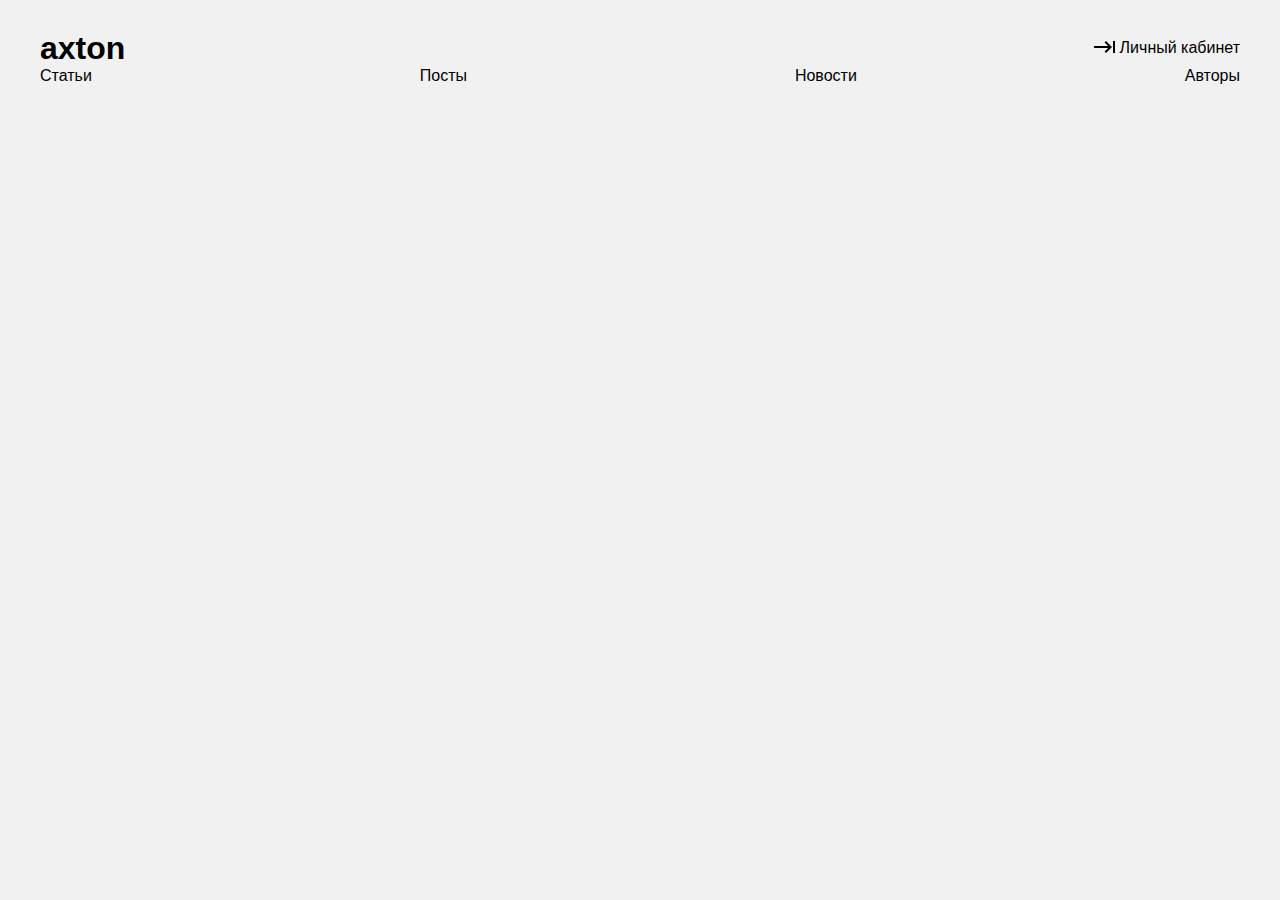
<file: index.html>
<!DOCTYPE html>
<html lang="ru">
<head>
  <meta charset="UTF-8">
  <meta name="viewport" content="width=device-width, initial-scale=1.0">
  <link rel="stylesheet" href="css/normalize.css">
  <link rel="stylesheet" href="css/style.css">
  <title>axton</title>
</head>
<body>
  <header>
    <div class="container">
      <div class="heading-content">
        <div class="heading__top">
          <h1 class="heading__h1">axton</h1>
          <a href="#" class="heading__link">
            <svg width="21" height="12" viewBox="0 0 21 12" fill="none" xmlns="http://www.w3.org/2000/svg">
              <path d="M10.59 1.41L14.17 5H0V7H14.17L10.58 10.59L12 12L18 6L12 0L10.59 1.41ZM19 0V12H21V0H19Z" fill="black"/>
              </svg>
            Личный кабинет
          </a>
        </div>
        <nav class="heading__nav">
          <ul class="nav__list list-reset">
            <li class="nav__item"><a href="#">Статьи</a></li>
            <li class="nav__item"><a href="#">Посты</a></li>
            <li class="nav__item"><a href="#">Новости</a></li>
            <li class="nav__item"><a href="#">Авторы</a></li>
          </ul>
        </nav>
      </div> 
    </div>
  </header>
  <main>

  </main>
  <footer>

  </footer>
</body>
</html>
</file>
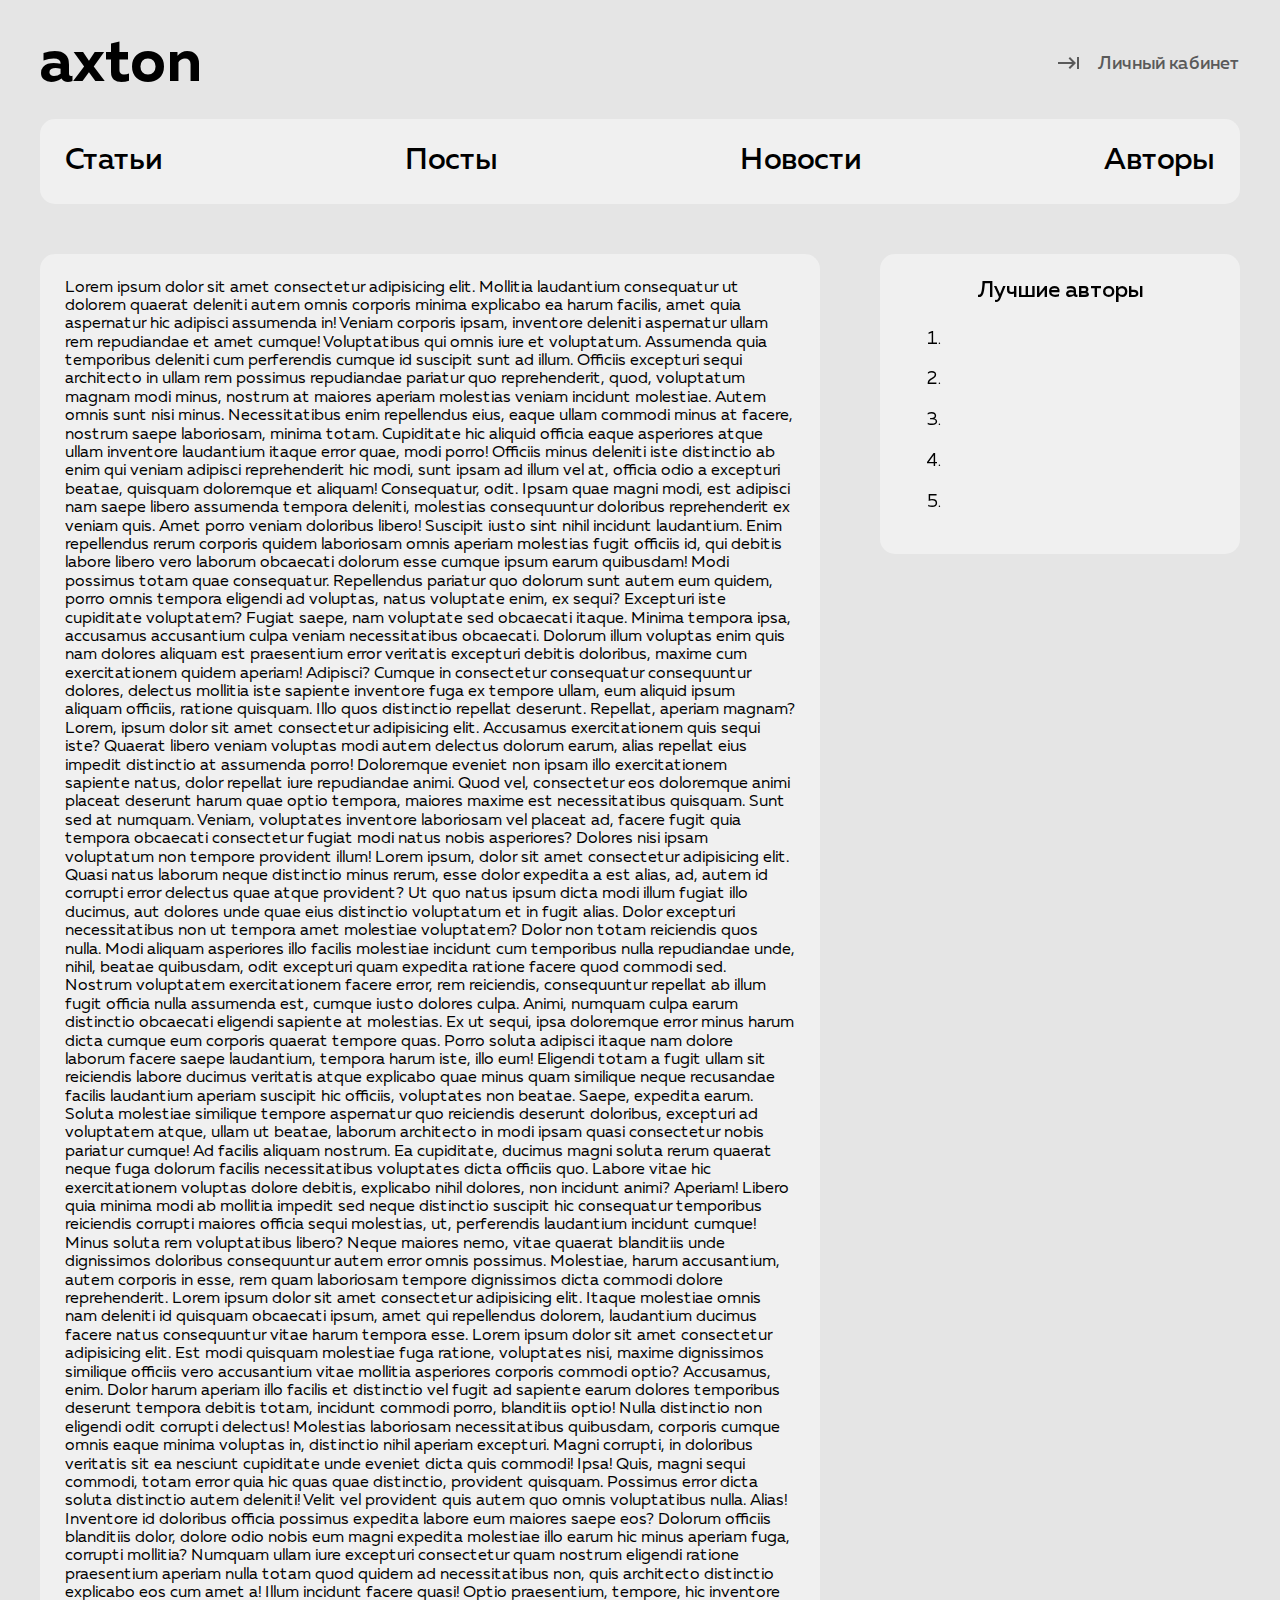
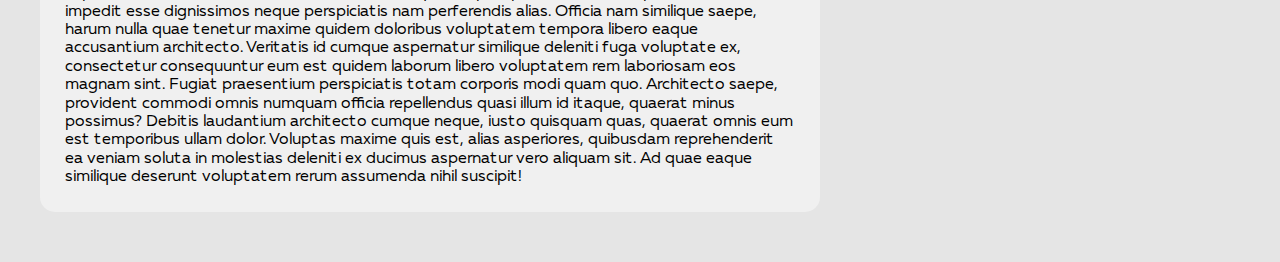
<file: src/static/index.html>
<!DOCTYPE html>
<html lang="ru">
<head>
  <meta charset="UTF-8">
  <meta name="viewport" content="width=device-width, initial-scale=1.0">
  <link rel="stylesheet" href="css/normalize.css">
  <link rel="stylesheet" href="css/style.css">
  <title>axton</title>
</head>
<body>
  <header class="header">
    <div class="header__conteiner container">
      <div class="heading-content">
        <div class="heading__top">
          <h1 class="heading__h1">axton</h1>
          <a href="#" class="heading__link">
            <svg width="21" height="12" viewBox="0 0 21 12" fill="none" xmlns="http://www.w3.org/2000/svg">
              <path d="M10.59 1.41L14.17 5H0V7H14.17L10.58 10.59L12 12L18 6L12 0L10.59 1.41ZM19 0V12H21V0H19Z"/>
              </svg>
            Личный кабинет
            <div class="register-main">
              <div class="register-container">
                  <div class="register__username">
                      <label class="username__text" for="username">Логин:</label>
                      <input class="username__input" type="text" id="username" name="username"/>
                  </div>
                  <div class="register__password">
                      <label class="password__text" for="pass">Пароль:</label>
                      <input class="password__input" type="password" id="pass" name="password" minlength="8" required/>
                  </div>
                  <input class="register__submit" type="submit" value="Войти"/>
              </div>
          </div>
          </a>
        </div>
        <div class="heading__bottom">
          <nav class="heading__nav">
            <ul class="nav__list list-reset">
              <li class="nav__item"><a href="#" class="nav__link">Статьи</a></li>
              <li class="nav__item"><a href="#" class="nav__link">Посты</a></li>
              <li class="nav__item"><a href="#" class="nav__link">Новости</a></li>
              <li class="nav__item"><a href="#" class="nav__link">Авторы</a></li>
            </ul>
          </nav>
        </div>
      </div> 
    </div>
  </header>
  <main class="main">
    <div class="main__container container">
      <div class="main__content">
        <p>
          Lorem ipsum dolor sit amet consectetur adipisicing elit. Mollitia laudantium consequatur ut dolorem quaerat 
          deleniti autem omnis corporis minima explicabo ea harum facilis, amet quia aspernatur hic adipisci assumenda in!
          Veniam corporis ipsam, inventore deleniti aspernatur ullam rem repudiandae et amet cumque! Voluptatibus qui 
          omnis iure et voluptatum. Assumenda quia temporibus deleniti cum perferendis cumque id suscipit sunt ad illum.
          Officiis excepturi sequi architecto in ullam rem possimus repudiandae pariatur quo reprehenderit, quod, 
          voluptatum magnam modi minus, nostrum at maiores aperiam molestias veniam incidunt molestiae. Autem omnis sunt nisi minus.
          Necessitatibus enim repellendus eius, eaque ullam commodi minus at facere, nostrum saepe laboriosam, 
          minima totam. Cupiditate hic aliquid officia eaque asperiores atque ullam inventore laudantium itaque error quae, modi porro!
          Officiis minus deleniti iste distinctio ab enim qui veniam adipisci reprehenderit hic modi, sunt ipsam 
          ad illum vel at, officia odio a excepturi beatae, quisquam doloremque et aliquam! Consequatur, odit.
          Ipsam quae magni modi, est adipisci nam saepe libero assumenda tempora deleniti, molestias consequuntur 
          doloribus reprehenderit ex veniam quis. Amet porro veniam doloribus libero! Suscipit iusto sint nihil incidunt laudantium.
          Enim repellendus rerum corporis quidem laboriosam omnis aperiam molestias fugit officiis id, qui 
          debitis labore libero vero laborum obcaecati dolorum esse cumque ipsum earum quibusdam! Modi possimus totam quae consequatur.
          Repellendus pariatur quo dolorum sunt autem eum quidem, porro omnis tempora eligendi ad voluptas, 
          natus voluptate enim, ex sequi? Excepturi iste cupiditate voluptatem? Fugiat saepe, nam voluptate sed obcaecati itaque.
          Minima tempora ipsa, accusamus accusantium culpa veniam necessitatibus obcaecati. Dolorum illum 
          voluptas enim quis nam dolores aliquam est praesentium error veritatis excepturi debitis doloribus, maxime cum exercitationem quidem aperiam! Adipisci?
          Cumque in consectetur consequatur consequuntur dolores, delectus mollitia iste sapiente inventore 
          fuga ex tempore ullam, eum aliquid ipsum aliquam officiis, ratione quisquam. Illo quos distinctio repellat deserunt. Repellat, aperiam magnam?
          Lorem, ipsum dolor sit amet consectetur adipisicing elit. Accusamus exercitationem quis sequi iste? Quaerat libero veniam voluptas modi autem delectus 
          dolorum earum, alias repellat eius impedit distinctio at assumenda porro!
          Doloremque eveniet non ipsam illo exercitationem sapiente natus, dolor repellat iure repudiandae animi. Quod vel, consectetur eos doloremque animi placeat 
          deserunt harum quae optio tempora, maiores maxime est necessitatibus quisquam.
          Sunt sed at numquam. Veniam, voluptates inventore laboriosam vel placeat ad, facere fugit quia tempora obcaecati consectetur fugiat modi natus nobis asperiores? 
          Dolores nisi ipsam voluptatum non tempore provident illum!
          Lorem ipsum, dolor sit amet consectetur adipisicing elit. Quasi natus laborum neque distinctio minus rerum, esse dolor expedita a est alias, ad, autem id corrupti error delectus quae atque provident?
          Ut quo natus ipsum dicta modi illum fugiat illo ducimus, aut dolores unde quae eius distinctio voluptatum et in fugit alias. Dolor excepturi necessitatibus non ut tempora amet molestiae voluptatem?
          Dolor non totam reiciendis quos nulla. Modi aliquam asperiores illo facilis molestiae incidunt cum temporibus nulla repudiandae unde, nihil, beatae quibusdam, odit excepturi quam expedita ratione facere quod commodi sed.
          Nostrum voluptatem exercitationem facere error, rem reiciendis, consequuntur repellat ab illum fugit officia nulla assumenda est, cumque iusto dolores culpa. Animi, numquam culpa earum distinctio obcaecati eligendi sapiente at molestias.
          Ex ut sequi, ipsa doloremque error minus harum dicta cumque eum corporis quaerat tempore quas. Porro soluta adipisci itaque nam dolore laborum facere saepe laudantium, tempora harum iste, illo eum!
          Eligendi totam a fugit ullam sit reiciendis labore ducimus veritatis atque explicabo quae minus quam similique neque recusandae facilis laudantium aperiam suscipit hic officiis, voluptates non beatae. Saepe, expedita earum.
          Soluta molestiae similique tempore aspernatur quo reiciendis deserunt doloribus, excepturi ad voluptatem atque, ullam ut beatae, laborum architecto in modi ipsam quasi consectetur nobis pariatur cumque! Ad facilis aliquam nostrum.
          Ea cupiditate, ducimus magni soluta rerum quaerat neque fuga dolorum facilis necessitatibus voluptates dicta officiis quo. Labore vitae hic exercitationem voluptas dolore debitis, explicabo nihil dolores, non incidunt animi? Aperiam!
          Libero quia minima modi ab mollitia impedit sed neque distinctio suscipit hic consequatur temporibus reiciendis corrupti maiores officia sequi molestias, ut, perferendis laudantium incidunt cumque! Minus soluta rem voluptatibus libero?
          Neque maiores nemo, vitae quaerat blanditiis unde dignissimos doloribus consequuntur autem error omnis possimus. Molestiae, harum accusantium, autem corporis in esse, rem quam laboriosam tempore dignissimos dicta commodi dolore reprehenderit.
          Lorem ipsum dolor sit amet consectetur adipisicing elit. Itaque molestiae omnis nam deleniti id quisquam obcaecati ipsum, amet qui repellendus dolorem, laudantium ducimus facere natus consequuntur vitae harum tempora esse.
          Lorem ipsum dolor sit amet consectetur adipisicing elit. Est modi quisquam molestiae fuga ratione, voluptates nisi, maxime dignissimos similique officiis vero accusantium vitae mollitia asperiores corporis commodi optio? Accusamus, enim.
          Dolor harum aperiam illo facilis et distinctio vel fugit ad sapiente earum dolores temporibus deserunt tempora debitis totam, incidunt commodi porro, blanditiis optio! Nulla distinctio non eligendi odit corrupti delectus!
          Molestias laboriosam necessitatibus quibusdam, corporis cumque omnis eaque minima voluptas in, distinctio nihil aperiam excepturi. Magni corrupti, in doloribus veritatis sit ea nesciunt cupiditate unde eveniet dicta quis commodi! Ipsa!
          Quis, magni sequi commodi, totam error quia hic quas quae distinctio, provident quisquam. Possimus error dicta soluta distinctio autem deleniti! Velit vel provident quis autem quo omnis voluptatibus nulla. Alias!
          Inventore id doloribus officia possimus expedita labore eum maiores saepe eos? Dolorum officiis blanditiis dolor, dolore odio nobis eum magni expedita molestiae illo earum hic minus aperiam fuga, corrupti mollitia?
          Numquam ullam iure excepturi consectetur quam nostrum eligendi ratione praesentium aperiam nulla totam quod quidem ad necessitatibus non, quis architecto distinctio explicabo eos cum amet a! Illum incidunt facere quasi!
          Optio praesentium, tempore, hic inventore impedit esse dignissimos neque perspiciatis nam perferendis alias. Officia nam similique saepe, harum nulla quae tenetur maxime quidem doloribus voluptatem tempora libero eaque accusantium architecto.
          Veritatis id cumque aspernatur similique deleniti fuga voluptate ex, consectetur consequuntur eum est quidem laborum libero voluptatem rem laboriosam eos magnam sint. Fugiat praesentium perspiciatis totam corporis modi quam quo.
          Architecto saepe, provident commodi omnis numquam officia repellendus quasi illum id itaque, quaerat minus possimus? Debitis laudantium architecto cumque neque, iusto quisquam quas, quaerat omnis eum est temporibus ullam dolor.
          Voluptas maxime quis est, alias asperiores, quibusdam reprehenderit ea veniam soluta in molestias deleniti ex ducimus aspernatur vero aliquam sit. Ad quae eaque similique deserunt voluptatem rerum assumenda nihil suscipit!
      </p>
      </div>
      <div class="main__side-block">
        <span class="side-block__text">Лучшие авторы</span>
        <ol class="side-block__list">
          <li class="side-block__item"></li>
          <li class="side-block__item"></li>
          <li class="side-block__item"></li>
          <li class="side-block__item"></li>
          <li class="side-block__item"></li>
        </ol>
      </div>
    </div>
  </main>
  <footer>

  </footer>
</body>
</html>
</file>
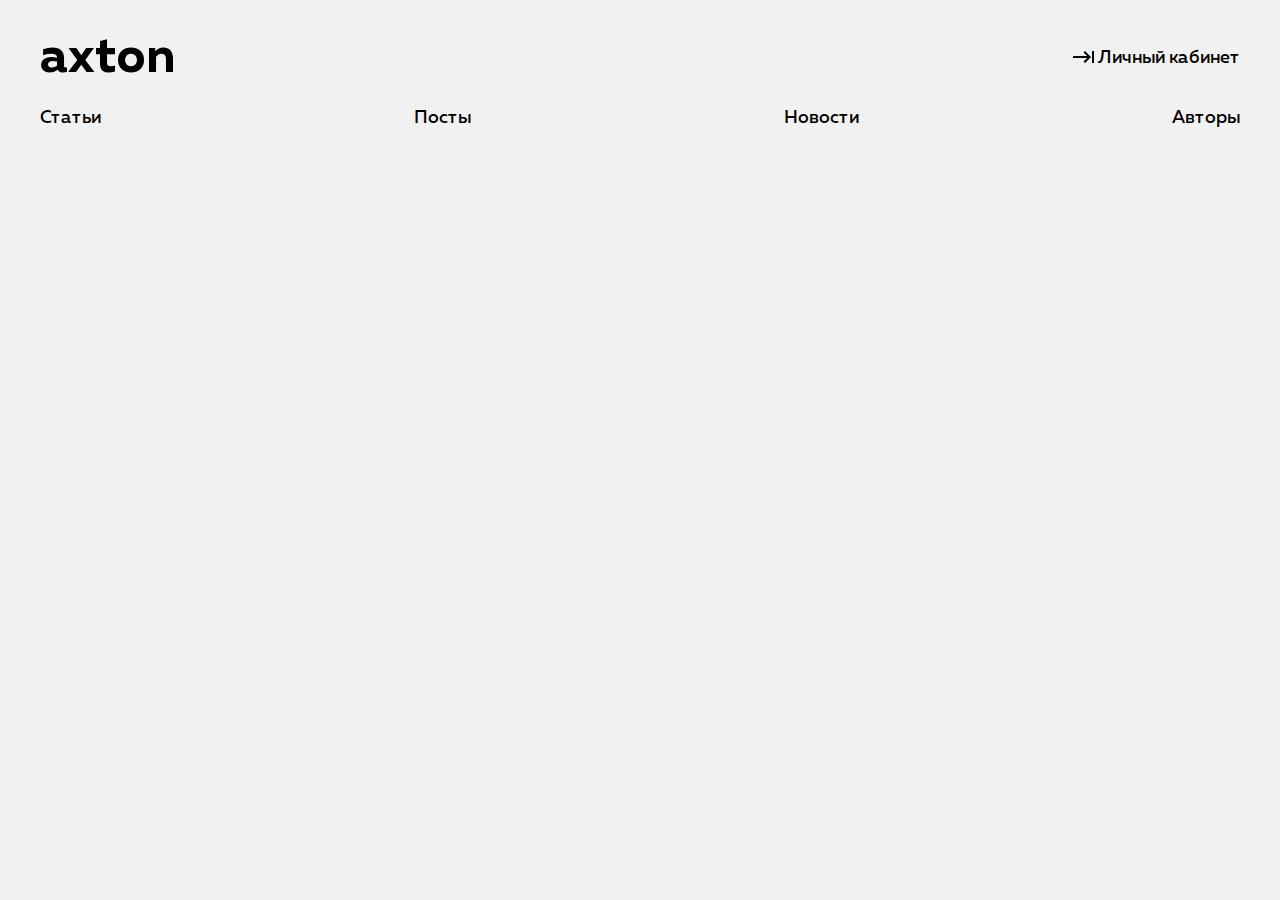
<file: src/templates/index.html>
<!DOCTYPE html>
<html lang="ru">
<head>
  <meta charset="UTF-8">
  <meta name="viewport" content="width=device-width, initial-scale=1.0">
  <link rel="stylesheet" href="css/normalize.css">
  <link rel="stylesheet" href="css/style.css">
  <title>axton</title>
</head>
<body>
  <header>
    <div class="container">
      <div class="heading-content">
        <div class="heading__top">
          <h1 class="heading__h1">axton</h1>
          <a href="#" class="heading__link">
            <svg width="21" height="12" viewBox="0 0 21 12" fill="none" xmlns="http://www.w3.org/2000/svg">
              <path d="M10.59 1.41L14.17 5H0V7H14.17L10.58 10.59L12 12L18 6L12 0L10.59 1.41ZM19 0V12H21V0H19Z" fill="black"/>
              </svg>
            Личный кабинет
          </a>
        </div>
        <div class="heading__bottom">
          <nav class="heading__nav">
            <ul class="nav__list list-reset">
              <li class="nav__item"><a href="#" class="nav__link">Статьи</a></li>
              <li class="nav__item"><a href="#" class="nav__link">Посты</a></li>
              <li class="nav__item"><a href="#" class="nav__link">Новости</a></li>
              <li class="nav__item"><a href="#" class="nav__link">Авторы</a></li>
            </ul>
          </nav>
        </div>
      </div> 
    </div>
  </header>
  <main>

  </main>
  <footer>

  </footer>
</body>
</html>
</file>
<file: css/style.css>
html {
	box-sizing: border-box;
}

*,
*::before,
*::after {
	box-sizing: inherit;
}

/* @font-face {
  font-family: "Muller";
  src: url("../fonts/MullerBold.woff2") format("woff2");
  font-weight: 700;
  font-style: normal;
  font-display: swap;
}

@font-face {
  font-family: "Muller";
  src: url("../fonts/MullerMedium.woff2") format("woff2");
  font-weight: 500;
  font-style: normal;
  font-display: swap;
}

@font-face {
  font-family: "Muller";
  src: url("../fonts/MullerRegular.woff2") format("woff2");
  font-weight: 400;
  font-style: normal;
  font-display: swap;
} */

a {
	color: inherit;
	text-decoration: none;
}

img {
	max-width: 100%;
}

body {
	font-family: "Muller", sans-serif;
  background-color: #f1f1f1
}

.list-reset {
  margin: 0;
  padding: 0;
  list-style: none;
}

.btn-reset {
  padding: 0;
  border: none;
  background-color: transparent;
  cursor: pointer;
}

.container {
	max-width: 1200px;
	width: 100%;
	margin: 0 auto;
  padding: 30px 0px;
}

h1 {
  margin: 0;
  padding: 0;
}

h2 {
  margin: 0;
  padding: 0;
}

h3 {
  margin: 0;
  padding: 0;
}

.text {
  margin: 0;
  padding: 0;
}

/* header */
.heading__top {
  display: flex;
  align-items: center;
  justify-content: space-between;
}
.nav__list {
  display: flex;
  align-items: center;
  justify-content: space-between;
}
</file>
<file: src/static/css/style.css>
html {
	box-sizing: border-box;
}

*,
*::before,
*::after {
	box-sizing: inherit;
}

@font-face {
  font-family: "Muller";
  src: url("../fonts/MullerBold.woff2") format("woff2");
  font-weight: 700;
  font-style: normal;
  font-display: swap;
}

@font-face {
  font-family: "Muller";
  src: url("../fonts/MullerMedium.woff2") format("woff2");
  font-weight: 500;
  font-style: normal;
  font-display: swap;
}

@font-face {
  font-family: "Muller";
  src: url("../fonts/MullerRegular.woff2") format("woff2");
  font-weight: 400;
  font-style: normal;
  font-display: swap;
}

a {
	color: inherit;
	text-decoration: none;
}

img {
	max-width: 100%;
}

body {
	font-family: "Muller", sans-serif;
  background-color: #E5E5E5
}

p {
  margin: 0px;
}

.header {
  margin-bottom: 20px;
}

.main {
  margin-bottom: 20px;
}

.list-reset {
  margin: 0;
  padding: 0;
  list-style: none;
}

.btn-reset {
  padding: 0;
  border: none;
  background-color: transparent;
  cursor: pointer;
}

.container {
	max-width: 1200px;
	width: 100%;
	margin: 0 auto;
  padding: 30px 0px;
}

h1 {
  margin: 0;
  padding: 0;
}

h2 {
  margin: 0;
  padding: 0;
}

h3 {
  margin: 0;
  padding: 0;
}

.text {
  margin: 0;
  padding: 0;
}

/* header */
.heading__top {
  display: flex;
  align-items: center;
  justify-content: space-between;
  margin-bottom: 20px;
}

.heading__h1 {
  font-size: 60px;
  font-weight: 900px;
}

.heading__link {
  font-size: 18px;
  font-weight: 500;
  transition: color 0.3s ease-in-out;
}

.heading__link svg {
  fill: #000;
  transition: fill 0.3s ease-in-out, transform 0.3s ease-in-out;
}

.heading__link:focus-visible {
  outline-offset: 3px;
}

.heading__link:hover:not(:focus-visible) {
  color: rgb(90, 90, 90);
}

.heading__link:hover:not(:focus-visible) svg{
  transform: translateX(-15px);
  fill: rgb(90, 90, 90);
}

.heading__link:active:not(:focus-visible) {
  color: rgb(90, 52, 52);
}

.heading__link:active:not(:focus-visible) svg{
  fill: rgb(90, 52, 52);
}

.heading__bottom {
  background-color: #f0f0f0;
  padding: 25px;
  border-radius: 15px;
}

.nav__list {
  display: flex;
  align-items: center;
  justify-content: space-between;
}

.nav__link {
  font-size: 30px;
  font-weight: 500;
  position: relative;
  transition: color 0.3s ease-in-out;
}

.nav__link:focus-visible {
  outline-offset: 3px;
}

.nav__link:hover:not(:focus-visible) {
  color: rgb(90, 90, 90);
}

.nav__link::after {
  content: "";
  position: absolute;
  left: 0;
  bottom: 0;
  width: 100%;
  height: 2px;
  background-color: rgb(100, 100, 100);
  transform: scaleX(0);
  transition: transform 0.3s ease-in-out;
}

.nav__link:hover::after {
  transform: scaleX(1);
}

.nav__link:active:not(:focus-visible) {
  color: rgb(90, 52, 52);
}

.nav__link:active::after {
  background-color: rgb(100, 62, 62)
}

/* main */
.main__container {
  display: flex;
  justify-content: space-between;
  padding-top: 0px;
}

.main__content {
  flex-basis: 65%;
  background-color: #f0f0f0;
  padding: 25px;
  border-radius: 15px;
}

.main__side-block {
  position: sticky;
  top: 0px;
  flex-basis: 30%;
  flex-wrap: wrap;
  max-height: 300px;
  background-color: #f0f0f0;
  padding: 25px;
  border-radius: 15px;
  text-align: center;
  overflow-y: auto;
}

.side-block__list {
  text-align: center;
  margin: 25px 0 0 0;
  padding: 0 0 0 40px;
}

.side-block__text {
  font-size: 22px;
  font-weight: 500;
}

.side-block__item {
  font-size: 18px;
  font-weight: 400;
}

.side-block__item:not(:last-child) {
  margin-bottom: 20px;
}

/* register */
.register-main {
  opacity: 0;
}

.heading__link:active {
  .register-main {
    opacity: 1;
  }
}

.register-main {
  width: 100%;
  height: 100%;
  position: absolute;
  top: 0;
  left: 0;
  overflow: auto;
}

.register-container {
  width: 600px;
  height: 400px;
  z-index: 10;
  position: absolute;
  top: 0;
  right: 0;
  bottom: 0;
  left: 0;
  margin: auto;
  border: 3px solid #555;
  padding: 20px;
  border-radius: 5px;
  box-shadow: 0 2px 10px rgba(0, 0, 0, 0.1);
  background-color: rgb(215, 215, 215);
}

.register-container {
  display: flex;
  flex-direction: column;
  justify-content: center;
  align-items: center;
}

.register__username {
  display: flex;
  flex-direction: column;
  margin-bottom: 30px;
}

.register__password {
  display: flex;
  flex-direction: column;
  margin-bottom: 30px;
}

.username__text {
  font-size: 30px;
  font-weight: 500;
}

.password__text {
  font-size: 30px;
  font-weight: 500;
}
</file>
<file: src/templates/css/style.css>
html {
	box-sizing: border-box;
}

*,
*::before,
*::after {
	box-sizing: inherit;
}

@font-face {
  font-family: "Muller";
  src: url("../fonts/MullerBold.woff2") format("woff2");
  font-weight: 700;
  font-style: normal;
  font-display: swap;
}

@font-face {
  font-family: "Muller";
  src: url("../fonts/MullerMedium.woff2") format("woff2");
  font-weight: 500;
  font-style: normal;
  font-display: swap;
}

@font-face {
  font-family: "Muller";
  src: url("../fonts/MullerRegular.woff2") format("woff2");
  font-weight: 400;
  font-style: normal;
  font-display: swap;
}

a {
	color: inherit;
	text-decoration: none;
}

img {
	max-width: 100%;
}

body {
	font-family: "Muller", sans-serif;
  background-color: #f1f1f1
}

.list-reset {
  margin: 0;
  padding: 0;
  list-style: none;
}

.btn-reset {
  padding: 0;
  border: none;
  background-color: transparent;
  cursor: pointer;
}

.container {
	max-width: 1200px;
	width: 100%;
	margin: 0 auto;
  padding: 30px 0px;
}

h1 {
  margin: 0;
  padding: 0;
}

h2 {
  margin: 0;
  padding: 0;
}

h3 {
  margin: 0;
  padding: 0;
}

.text {
  margin: 0;
  padding: 0;
}

/* header */
.heading__h1 {
  font-size: 50px;
  font-weight: 900px;
}

.heading__link {
  font-size: 18px;
  font-weight: 500;
}

.heading__top {
  display: flex;
  align-items: center;
  justify-content: space-between;
  margin-bottom: 20px;
}

.nav__list {
  display: flex;
  align-items: center;
  justify-content: space-between;
}

.nav__link {
  font-size: 18px;
  font-weight: 500;
}
</file>
